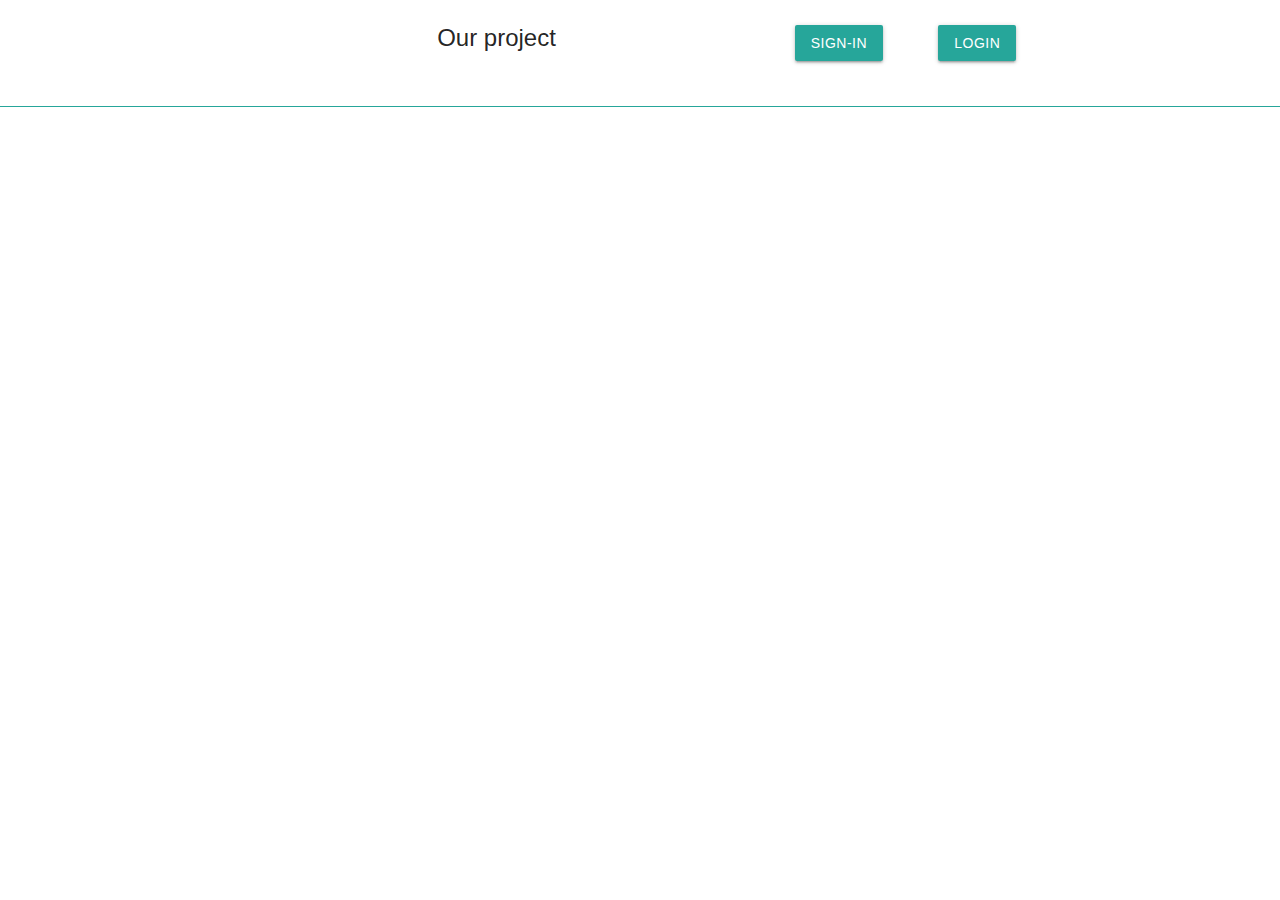
<file: index.html>
<!DOCTYPE html>
<html lang="en ru">
<head>
    <meta charset="UTF-8">
    <meta name="viewport" content="width=device-width, initial-scale=1.0">
    <link href="https://fonts.googleapis.com/icon?family=Material+Icons" rel="stylesheet">
    <link  rel="stylesheet" href="css/materialize.min.css"  media="screen,projection"/>
    <link rel="shortcut icon" href="favicon.png" type="image/png">
    <link  rel="stylesheet" href="css/style.css">
    <title>Site</title>
</head>
<body>
    <header class="site-header">
        <div class="container">
            <div class="row">
                <div class="col l8">
                    <h1 class="site-title center-align">
                        Our project
                    </h1>
                </div>
                <div class="col l2">
                    <button class="modal-show  waves-effect waves-light btn" data-modal="#sign-up">Sign-in</button>
                </div>
                <div class="col l2">
                    <button class="modal-show  waves-effect waves-light btn" data-modal="#log-in">Login</button>
                </div>
            </div>
        </div>
    </header>

    <div class="modal-wrap hide" id="sign-up">
        <div class="modal-project sign-up-modal">
            <div class="form-slider-wrap">
            <div class="form__slider">
                <button class="modal-project-close btn-floating btn waves-effect waves-light blue lighten-1"><i class="material-icons">close</i></button>
                <div class="left-50">
                    <form class="">
                        <div class="row">
                            <div class="input-field col l6">
                                <input placeholder="Your name" name="name" id="signup-name" type="text" >
                                <label for="signup-name">Name</label>
                            </div>
                            <div class="input-field col l6">
                                <input  name="pass" id="signup-pass" type="text" >
                                <label for="signup-pass">Password</label>
                            </div>
                            <div class="input-field col l6">
                                <input placeholder="Your email" name="email" id="signup-email" type="text">
                                <label for="signup-email">Email</label>
                            </div>
                            <div class="input-field col l6">
                                <input placeholder="Your birthday date" name="email" id="signup-birthday" class="datepicker" type="text">
                                <label for="signup-birthday">Birthday</label>
                            </div>
                            <div class="col l12"> sex:
                                <p>
                                    <label >
                                        <input type="radio" value="male" name="sex" checked  class="sex with-gap">
                                        <span>male</span>
                                    </label>
                                    <label class=>
                                        <input type="radio" value="female" name="sex"   class="sex with-gap">
                                        <span>female</span>
                                    </label>
                                    <label class="">
                                        <input type="radio" value="other" name="sex"   class="sex with-gap">
                                        <span>other</span>
                                    </label>
                                </p>
                            </div>

                            <div class="col l6"> 
                                  <p>
                                    <label>
                                      <input type="checkbox" id="agree-rules">
                                      <span>Agree rules</span>
                                    </label>
                                  </p>
                            </div>
                            <div class="col l6"> 
                                <p class="read__rules" id="check-rules">
                                    READ
                                </p>
                            </div>

                            <div class="col l12 right-align">
                                <button id="signup-submit" class="waves-effect waves-light disabled btn blue lighten-1">Registration</button>
                            </div>
                        </div>

                    </form>
                </div>
                <div class="right-50">
                    <p class="read__rules-back">Close rules</p>
                    <p>Lorem ipsum dolor sit amet, consectetur adipisicing elit. Incidunt libero consequatur ducimus sunt sapiente</p>
                    <p> soluta! Velit recusandae, ratione voluptatibus, dolor vel, cum ipsa vero mollitia nisi nobis odio tempora totam.</p>
                    <p>Lorem ipsum dolor sit amet, consectetur adipisicing elit. Incidunt libero consequatur ducimus sunt sapiente</p>
                    <p> soluta! Velit recusandae, ratione voluptatibus, dolor vel, cum ipsa vero mollitia nisi nobis odio tempora totam.</p>
                    <p>Lorem ipsum dolor sit amet, consectetur adipisicing elit. Incidunt libero consequatur ducimus sunt sapiente</p>
                    <p> soluta! Velit recusandae, ratione voluptatibus, dolor vel, cum ipsa vero mollitia nisi nobis odio tempora totam.</p>
                    <p>Lorem ipsum dolor sit amet, consectetur adipisicing elit. Incidunt libero consequatur ducimus sunt sapiente</p>
                    <p> soluta! Velit recusandae, ratione voluptatibus, dolor vel, cum ipsa vero mollitia nisi nobis odio tempora totam.</p>
                    <p class="read__rules-back">Close rules</p>
                </div>
            </div>
        </div>
        </div>
    </div>




<div class="modal-wrap hide" id="log-in">
    <div class="modal-project">
        <form >
            <div class="row">
                <div class="input-field col l12">
                    <input placeholder="Your email" name="email" id="login-email" type="text" class="validate" value="vova@gmail.com">
                    <label for="login-email">Email</label>
                </div>
                <div class="input-field col l12">
                    <input  name="pass" id="login-pass" type="text"  value="qw123">
                    <label for="login-pass">Password</label>
                </div>
                <div class="col l12 right-align">
                    <button id="login-submit" class="waves-effect waves-light btn blue lighten-1"> Login</button>
                </div>
            </div>
        </form>
        <button class="modal-project-close btn-floating btn waves-effect waves-light blue lighten-1"><i class="material-icons">close</i></button>
    </div>
</div>

    <script src="js/materialize.min.js"></script>
    <script src="script/ajaxs.js"></script>
    <script src="script/script.js"></script>
    <script src="script/main.js"></script>
</body>
</html>
</file>
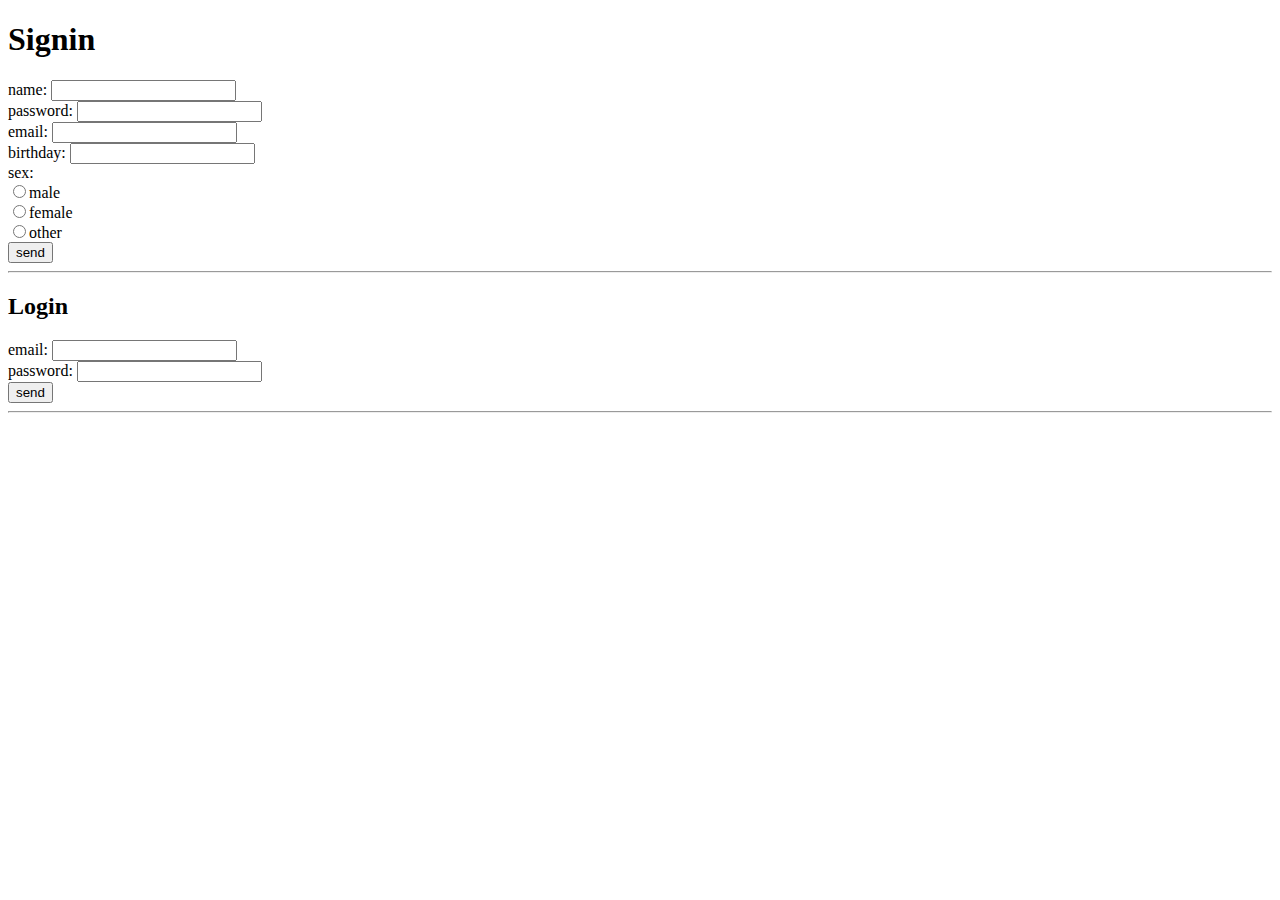
<file: index_test.html>
<!DOCTYPE html>
<html lang="en">

<head>
    <meta charset="UTF-8">
    <meta name="viewport" content="width=device-width, initial-scale=1.0">
    <meta http-equiv="X-UA-Compatible" content="ie=edge">
    <title>Document</title>
</head>

<body>
    <h1>Signin</h1>
    <form action="core/signup.php" method="POST">
        <div>name: <input type="text" name="name"></div>
        <div>password: <input type="text" name="pass"></div>
        <div>email: <input type="text" name="email"></div>
        <div>birthday: <input type="text" name="birthday"></div>
        <div>sex:
            <div> <input type="radio" value="male" name="sex">male</div>
            <div><input type="radio" value="female" name="sex">female</div>
            <div><input type="radio" value="other" name="sex">other</div>
        </div>
        <input type="submit" value="send">
    </form>
    <hr>
    <h2>Login</h2>
    <form action="core/login.php" method="POST">
        <div>email: <input type="text" name="email"></div>
        <div>password: <input type="text" name="pass"></div>

        <input type="submit" value="send">
    </form>
    <hr>
    <script>
        document.cookie = "userName=Vasya";
    </script>
</body>

</html>

<!-- http://localhost/Tools/phpMyAdmin -->
</file>
<file: css/style.css>
.user-cabinet-hesder {
    font-size: 20px;
    font-weight: bold;
}

.update {
    margin: 20px;
}

#signup-submit {
    text-decoration: none;
    outline: none;
}
.site-header{ 
 border-bottom: 1px solid #26a69a;
 padding: 25px;
}

.site-title{
     font-size: 24px;
     margin: 0;
}

/* ----------------------- */

.modal-wrap {
    position: fixed;
    left: 0;
    right: 0;
    top: 0;
    bottom: 0;
    background: rgba(0, 0, 0, .5);
    display: -ms-flexbox;
    display: -webkit-flex;
    display: flex;
    -webkit-flex-direction: row;
    -ms-flex-direction: row;
    flex-direction: row;
    -webkit-flex-wrap: nowrap;
    -ms-flex-wrap: nowrap;
    flex-wrap: nowrap;
    -webkit-justify-content: center;
    -ms-flex-pack: center;
    justify-content: center;
    -webkit-align-content: flex-start;
    -ms-flex-line-pack: start;
    align-content: flex-start;
    -webkit-align-items: center;
    -ms-flex-align: center;
    align-items: center;
    z-index: 3;
}

.modal-project {
    width: 250px;
    border: 1px solid #26a69a;
    box-shadow: 1px 1px 10px #1d1d1d;
    padding: 10px;
    background: #fff;
    border-radius: 10px;
    -webkit-order: 0;
    -ms-flex-order: 0;
    order: 0;
    -webkit-flex: 0 1 auto;
    -ms-flex: 0 1 auto;
    flex: 0 1 auto;
    -webkit-align-self: auto;
    -ms-flex-item-align: auto;
    align-self: auto;
    position: relative;
    /* overflow: hidden; */
}

.modal-project-close {
    position: absolute;
    right: 0;
    top: 0;
    transform: translate(50%,-20%);
    z-index: 3;
}

/* ============== */

.form__slider {
    width: 700px;
    margin-left: 0;
    transition: all ease 1s ;
   
}

.left-50,
.right-50 {
    width: 50%;
    float: left;
    /* background: red; */
    min-height: 50px;
    padding: 10px;
}

.right-50 {
    /* background: green; */
    min-height: 50px;
    max-height: 400px;
    overflow-y: scroll;
}

.read__rules {
    cursor: pointer;
}

.read__rules-back {
    cursor: pointer;
}

.sign-up-modal {
    width: 370px;
}

.form-slider-wrap {
    overflow: hidden;
}
</file>
